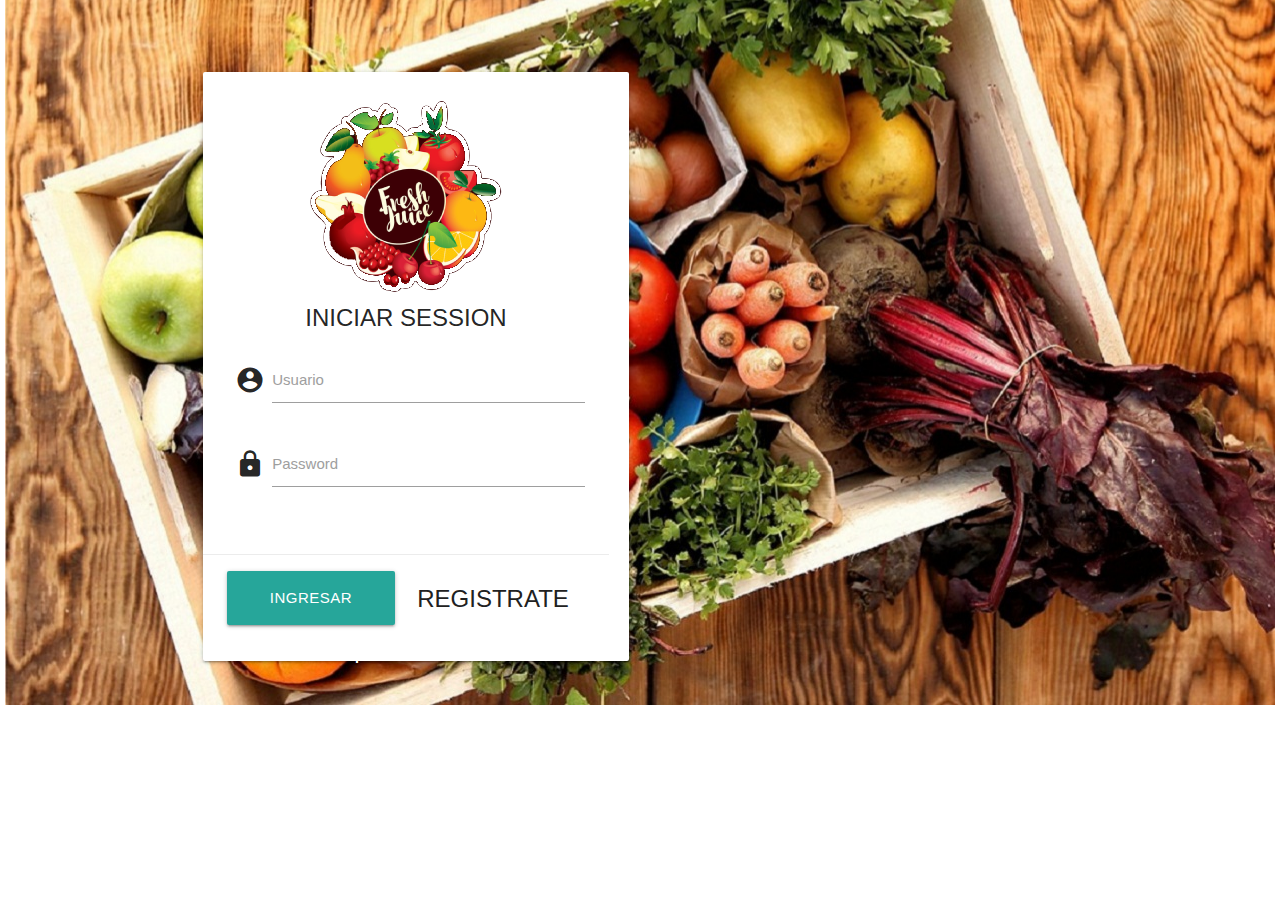
<file: src/main/resources/static/index.html>
<!DOCTYPE html>
<!--
Inicio del Proyecto
Iniciar Sesión solicitando el nombre del usuario y su clave
-->
<html>
    <head>
        <meta http-equiv="Content-Type" content="text/html; charset=UTF-8">
        <meta name="viewport" content="width=device-width, user-scalable=no, initial-scale=1.0, maximum-scale=1.0, minimum-scale=1.0">
        <link href="materialize/css/materialize.min.css" rel="stylesheet" type="text/css"/>
        <link href="https://fonts.googleapis.com/icon?family=Material+Icons" rel="stylesheet">
        <link href="css/login.css" rel="stylesheet" type="text/css"/>        
        <title>login</title>
    </head>
    <body>
        <div class="container">
            <div class="row">
                <div class="col s12 m6">
                    <div class="card">  
                        <form action="LoginServlet" method="POST">
                            <div class="card-content center">
                                <img src="img/logo.png" alt="" />
                                <span class="card-title">INICIAR SESSION</span>
                                <div class="row">
                                    <div class="input-field col s12 m12">
                                        <i class="material-icons prefix">account_circle</i>
                                        <input id="icon_user" type="text" name="txtUsuario"  class="validate">
                                        <label for="icon_user">Usuario</label>
                                    </div>
                                    <div class="input-field col s12 m12">
                                        <i class="material-icons prefix">lock</i>
                                        <input id="icon_pass" type="password" name="txtPassword"  class="validate">
                                        <label for="icon_pass">Password</label>
                                    </div>
                                </div>                                
                            </div>
                            <div class="card-action center">
                                <div class="row">
                                    <div class="col s12 m6">
                                        <button class="btn btn-large" type="submit" name="btnAcceder" value="Login">Ingresar <i class="material-icons right">directions_run</i></button>
                                    </div>
                                    <div class="col s12 m6" style="margin-top: 10px">
                                        <a class="card-title activator grey-text text-darken-4">REGISTRATE</a>
                                    </div> 
                                </div>                                                                    
                            </div>
                        </form>
                        <div class="card-reveal">
                            <span class="card-title grey-text text-darken-4">Por el momento no esta disponible<i class="material-icons right">close</i></span>
                        </div>
                    </div>   
                </div>                
            </div>                    
        </div>
        <script src="materialize/js/materialize.min.js" type="text/javascript"></script>
    </body>
</html>
</file>
<file: src/main/resources/static/css/login.css>
body{
    margin: 0;
    padding: 0;
    background: url("../img/fondo.jpg")top;
    background-position: center center ;
    background-repeat: no-repeat;
    opacity: 1.9;
}
.container{
    margin-top: 5%;
}
.card{
    padding-right: 20px;
}
</file>
